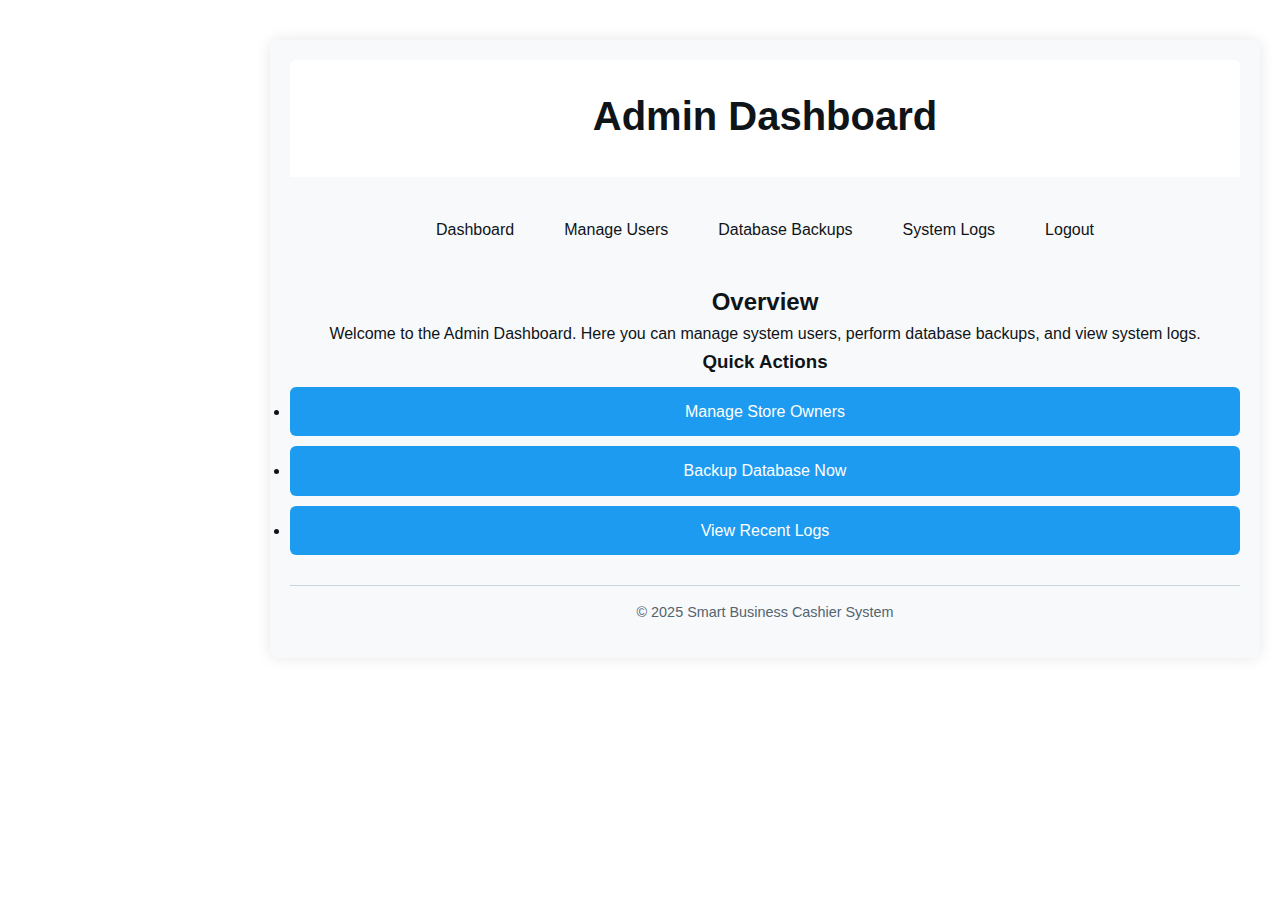
<file: assets/html/admin.html>
<!DOCTYPE html>
<html lang="en">
<head>
    <meta charset="UTF-8">
    <meta name="viewport" content="width=device-width, initial-scale=1.0">
    <title>Admin Dashboard</title>
    <link rel="stylesheet" href="../css/style.css">
</head>
<body>
    <div class="container">
        <header>
            <h1>Admin Dashboard</h1>
        </header>
        <nav>
            <ul>
                <li><a href="admin.html">Dashboard</a></li>
                <li><a href="#">Manage Users</a></li>
                <li><a href="#">Database Backups</a></li>
                <li><a href="#">System Logs</a></li>
                <li><a href="../index.html">Logout</a></li>
            </ul>
        </nav>

        <section>
            <h2>Overview</h2>
            <p>Welcome to the Admin Dashboard. Here you can manage system users, perform database backups, and view system logs.</p>

            <div class="admin-actions">
                <h3>Quick Actions</h3>
                <ul>
                    <li><a href="#" class="button">Manage Store Owners</a></li>
                    <li><a href="#" class="button">Backup Database Now</a></li>
                    <li><a href="#" class="button">View Recent Logs</a></li>
                </ul>
            </div>
        </section>

        <footer>
            <p>&copy; 2025 Smart Business Cashier System</p>
        </footer>
    </div>
</body>
</html>
</file>
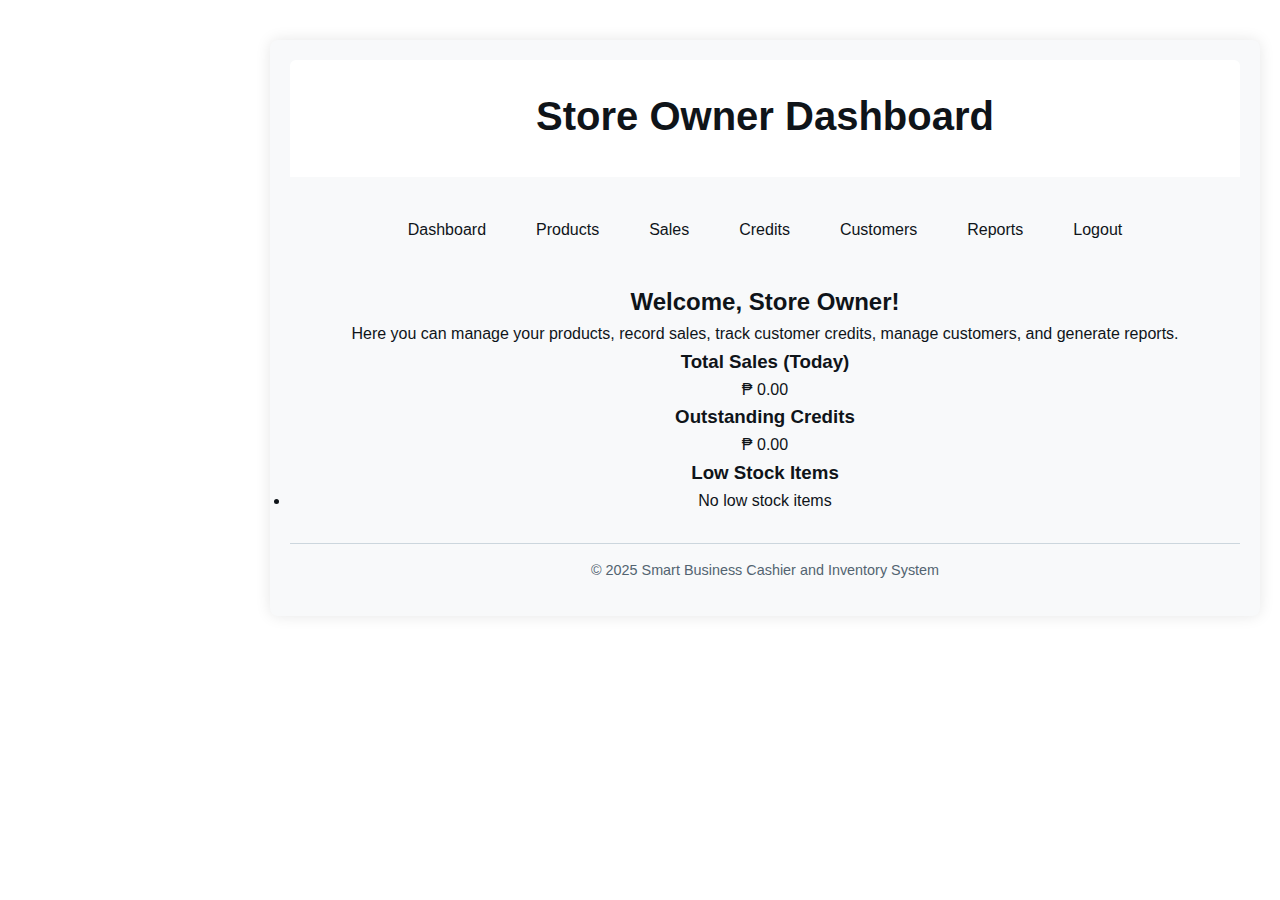
<file: assets/html/dashboard.html>
<!DOCTYPE html>
<html lang="en">
<head>
    <meta charset="UTF-8">
    <meta name="viewport" content="width=device-width, initial-scale=1.0">
    <title>Store Owner Dashboard</title>
    <link rel="stylesheet" href="../css/style.css">
</head>
<body>
    <div class="container">
        <header>
            <h1>Store Owner Dashboard</h1>
        </header>
        <nav>
            <ul>
                <li><a href="dashboard.html">Dashboard</a></li>
                <li><a href="#">Products</a></li>
                <li><a href="#">Sales</a></li>
                <li><a href="#">Credits</a></li>
                <li><a href="#">Customers</a></li>
                <li><a href="#">Reports</a></li>
                <li><a href="../index.html">Logout</a></li>
            </ul>
        </nav>

        <section>
            <h2>Welcome, Store Owner!</h2>
            <p>Here you can manage your products, record sales, track customer credits, manage customers, and generate reports.</p>

            <div class="dashboard-widgets">
                <div class="widget">
                    <h3>Total Sales (Today)</h3>
                    <p>₱ 0.00</p>
                </div>
                <div class="widget">
                    <h3>Outstanding Credits</h3>
                    <p>₱ 0.00</p>
                </div>
                <div class="widget">
                    <h3>Low Stock Items</h3>
                    <ul>
                        <li>No low stock items</li>
                    </ul>
                </div>
            </div>
        </section>

        <footer>
            <p>&copy; 2025 Smart Business Cashier and Inventory System</p>
        </footer>
    </div>
</body>
</html>
</file>
<file: assets/css/style.css>
*,
*::before,
*::after {
    margin: 0;
    padding: 0;
    border: 0;
    box-sizing: border-box;
}

body {
    font-family: 'Segoe UI', Tahoma, Geneva, Verdana, sans-serif;
    line-height: 1.6;
    background-color: #ffffff;
    color: #0f1419;
    padding: 20px;
    margin-left: 250px;
    transition: padding-left 0.3s ease;
    font-size: 16px;
}

.container {
    max-width: 1200px;
    margin: 20px auto;
    padding: 20px;
    background-color: #f8f9fa;
    border-radius: 8px;
    box-shadow: 0 0 15px rgba(0,0,0,0.1);
    overflow: hidden;
    color: #0f1419;
    text-align: center;
}

header {
    background-color: #ffffff;
    color: #0f1419;
    padding: 1.5em 0;
    text-align: center;
    margin-bottom: 25px;
    border-radius: 6px 6px 0 0;
}

header h1 {
    font-size: 2.5em;
    margin-bottom: 5px;
}

nav {
    background-color: #f8f9fa;
    padding: 15px 0;
    margin-bottom: 25px;
    text-align: center;
}

nav ul {
    list-style: none;
    padding: 0;
    margin: 0 auto;
    display: flex;
    gap: 20px;
    justify-content: center;
}

nav ul li {
    display: inline;
}

nav a {
    color: #0f1419;
    text-decoration: none;
    font-weight: 500;
    transition: color 0.3s ease;
    padding: 10px 15px;
    border-radius: 5px;
}

nav a:hover {
    color: #1d9bf0;
    background-color: rgba(29,155,240,0.1);
    text-decoration: underline;
}

.content {
    padding: 20px 0;
    text-align: center;
}

.content h1 {
    font-size: 2.5em;
    margin-bottom: 1em;
    color: #0f1419;
    border-bottom: 2px solid #ccd6dd;
    padding-bottom: 0.5em;
    line-height: 1.2;
}

.content p {
    margin-bottom: 1.5em;
    color: #536471;
    font-size: 1em;
}

footer {
    text-align: center;
    margin-top: 30px;
    padding: 1em 0;
    color: #536471;
    font-size: 0.9em;
    border-top: 1px solid #ccd6dd;
}

.table {
    width: 80%;
    margin: 20px auto;
    border-collapse: collapse;
    border: 1px solid #ccd6dd;
    border-radius: 4px;
    overflow: hidden;
    background-color: #ffffff;
    color: #0f1419;
    font-size: 1em;
}

.table th,
.table td {
    border: 1px solid #ccd6dd;
    padding: 0.75em;
    text-align: left;
}

.table th {
    background-color: #f8f9fa;
    color: #0f1419;
    font-weight: bold;
    text-transform: uppercase;
    text-align: center;
}

.table tbody tr:nth-child(even) {
    background-color: #f0f2f5;
}

.button {
    display: block;
    padding: 12px 24px;
    background-color: #1d9bf0;
    color: #ffffff;
    text-decoration: none;
    border-radius: 6px;
    cursor: pointer;
    transition: background-color 0.3s ease;
    font-weight: 500;
    font-size: 1em;
    font-family: inherit;
    margin: 10px auto;
    text-align: center;
}

.button:hover {
    background-color: #0c84d6;
}

.button.small {
    padding: 8px 16px;
    font-size: 0.9em;
}

.button.alert {
    background-color: #ff0000;
}

.button.alert:hover {
    background-color: #cc0000;
}

.form-group {
    margin-bottom: 20px;
    text-align: center;
}

.form-group label {
    display: block;
    margin-bottom: 0.5em;
    font-weight: bold;
    color: #0f1419;
    font-size: 1em;
    text-align: center;
}

.form-group input[type="text"],
.form-group input[type="password"],
.form-group input[type="number"],
.form-group input[type="decimal"],
.form-group textarea,
.form-group select {
    width: 50%;
    padding: 0.75em;
    border: 1px solid #ccd6dd;
    border-radius: 4px;
    box-sizing: border-box;
    font-size: 1em;
    background-color: #ffffff;
    color: #0f1419;
    margin-bottom: 1em;
    display: block;
    margin-left: auto;
    margin-right: auto;
    text-align: left;
}

.form-group input:focus,
.form-group textarea:focus,
.form-group select:focus {
    outline: none;
    border-color: #1d9bf0;
    box-shadow: 0 0 0 0.2rem rgba(29,155,240,0.25);
}

.sidebar {
    width: 250px;
    background-color: #ffffff;
    color: #0f1419;
    padding: 20px;
    height: 100vh;
    position: fixed;
    left: 0;
    top: 0;
    box-shadow: 2px 0 10px rgba(0,0,0,0.1);
    overflow-y: auto;
}

.sidebar h2 {
    margin-bottom: 1em;
    color: #0f1419;
    border-bottom: 1px solid #ccd6dd;
    padding-bottom: 0.5em;
    font-size: 1.75em;
    line-height: 1.2;
    text-align: left;
}

.sidebar .nav-list {
    list-style: none;
    padding: 0;
    margin: 0;
    text-align: left;
}

.sidebar .nav-list li {
    margin-bottom: 0.5em;
}

.sidebar .nav-list li a {
    display: block;
    padding: 0.75em 1em;
    text-decoration: none;
    color: #0f1419;
    border-radius: 5px;
    font-size: 1em;
}

.sidebar .nav-list li a:hover {
    background-color: #f0f2f5;
    color: #0f1419;
}

.login-container {
    max-width: 400px;
    background-color: #f8f9fa;
    padding: 30px;
    border-radius: 8px;
    box-shadow: 0 0 15px rgba(0,0,0,0.1);
    color: #0f1419;
    position: absolute;
    top: 50%;
    left: 50%;
    transform: translate(-50%, -50%);
    text-align: center;
}

.login-container h2 {
    text-align: center;
    color: #0f1419;
    margin-bottom: 1em;
    font-size: 2em;
    line-height: 1.2;
}

.login-container .form-group {
    margin-bottom: 1.5em;
    text-align: center;
}

.login-container label {
    display: block;
    margin-bottom: 0.3em;
    font-weight: bold;
    color: #0f1419;
    font-size: 1em;
    text-align: center;
}

.login-container input[type="text"],
.login-container input[type="password"] {
    width: 80%;
    padding: 0.75em;
    border: 1px solid #ccd6dd;
    border-radius: 4px;
    box-sizing: border-box;
    font-size: 1em;
    background-color: #ffffff;
    color: #0f1419;
    margin: 0 auto 1em;
    display: block;
    text-align: left;
}

.login-container button[type="submit"] {
    display: block;
    width: 80%;
    padding: 0.75em;
    background-color: #1d9bf0;
    color: #ffffff;
    border: none;
    border-radius: 4px;
    cursor: pointer;
    font-size: 1em;
    transition: background-color 0.3s ease;
    font-family: inherit;
    font-weight: 500;
    margin: 0 auto;
    text-align: center;
}

.login-container button[type="submit"]:hover {
    background-color: #0c84d6;
}

.login-container p {
    text-align: center;
    margin-top: 1em;
    font-size: 0.9em;
    color: #536471;
}

.login-container p a {
    color: #1d9bf0;
    text-decoration: none;
}

.login-container p a:hover {
    text-decoration: underline;
}

.alert-success {
    background-color: #d4edda;
    color: #155724;
    padding: 10px;
    border: 1px solid #c3e6cb;
    border-radius: 5px;
    margin-bottom: 15px;
}

@media (max-width:768px) {
    body {
        padding-left: 20px;
        margin-left: 0;
        font-size: 15px;
    }

    .container-with-sidebar {
        flex-direction: column;
    }

    .container {
        order: 1;
    }

    .sidebar {
        order: 2;
        width: 100%;
        height: auto;
        position: static;
        margin-bottom: 1em;
        box-shadow: none;
    }

    .sidebar h2 {
        font-size: 1.5em;
        margin-bottom: 0.75em;
        padding-bottom: 0.3em;
    }

    .sidebar .nav-list li {
        margin-bottom: 0.3em;
    }

    .sidebar .nav-list li a {
        padding: 0.5em 0.75em;
        font-size: 0.9em;
    }

    .content h1 {
        font-size: 2em;
        margin-bottom: 0.75em;
        padding-bottom: 0.3em;
    }

    .content p {
        margin-bottom: 1em;
        font-size: 0.9em;
    }

    .table {
        font-size: 0.9em;
    }

    .table th,
    .table td {
        padding: 0.5em;
    }

    .button {
        padding: 10px 20px;
        font-size: 0.9em;
    }

    .form-group {
        margin-bottom: 1.5em;
        text-align: center;
    }

    .form-group label {
        display: block;
        margin-bottom: 0.3em;
        font-size: 0.9em;
        text-align: center;
    }

    .form-group input[type="text"],
    .form-group input[type="password"],
    .form-group input[type="number"],
    .form-group input[type="decimal"],
    .form-group textarea,
    .form-group select {
        width: 70%;
        padding: 0.5em;
        font-size: 0.9em;
        margin-bottom: 0.75em;
        display: block;
        margin-left: auto;
        margin-right: auto;
    }

    footer {
        margin-top: 2em;
        font-size: 0.8em;
    }
}

.company-overview h2 {
    font-size: 2em;
    margin-bottom: 0.5em;
    color: #0f1419;
    border-bottom: 2px solid #e6e9ed;
    padding-bottom: 0.5em;
}

.company-overview p {
    font-size: 1.1em;
    margin-bottom: 1.5em;
    color: #536471;
}

.company-overview ul {
    list-style-type: none;
    padding-left: 0;
}

.company-overview li {
    font-size: 1.1em;
    margin-bottom: 1em;
    padding-left: 1.5em;
    position: relative;
}

.company-overview li::before {
    content: "•";
    color: #1d9bf0;
    font-size: 1.5em;
    position: absolute;
    left: 0;
    top: -0.1em;
}

.company-overview strong {
    color: #0f1419;
}

.team-members {
    display: grid;
    grid-template-columns: repeat(auto-fit, minmax(250px, 1fr));
    gap: 2em;
    margin-top: 2em;
}

.team-member {
    background-color: #ffffff;
    border-radius: 12px;
    padding: 1.5em;
    text-align: center;
    box-shadow: 0 4px 8px rgba(0, 0, 0, 0.1);
    transition: transform 0.3s ease, box-shadow 0.3s ease;
}

.team-member:hover {
    transform: translateY(-5px);
    box-shadow: 0 6px 12px rgba(29, 155, 240, 0.15);
}

.team-member img {
    width: 120px;
    height: 120px;
    border-radius: 50%;
    margin-bottom: 1em;
    border: 3px solid #1d9bf0;
}

.team-member h3 {
    font-size: 1.4em;
    margin-bottom: 0.3em;
    color: #0f1419;
}

.team-member p {
    font-size: 1em;
    color: #536471;
}

@media (max-width: 768px) {
    .company-overview h2 {
        font-size: 1.8em;
    }

    .company-overview p, .company-overview li {
        font-size: 1em;
    }

    .team-members {
        grid-template-columns: 1fr;
    }
}
.item-row {
    display: flex;
    align-items: center;
    gap: 10px;
    margin-bottom: 10px;
}

.item-row select, .item-row input {
    flex: 1;
    min-width: 150px;
}

.item-row button {
    background-color: #ff0000;
    color: #ffffff;
    padding: 8px 12px;
    border: none;
    border-radius: 4px;
    cursor: pointer;
}

.item-row button:hover {
    background-color: #cc0000;
}

#total_amount, #change {
    font-weight: bold;
    color: #00aa00;
}

.item-row {
    display: flex;
    align-items: center;
    gap: 10px;
    margin-bottom: 10px;
}

.item-row select, .item-row input {
    flex: 1;
    min-width: 150px;
}

.item-row button {
    background-color: #ff0000;
    color: #ffffff;
    padding: 8px 12px;
    border: none;
    border-radius: 4px;
    cursor: pointer;
}

.item-row button:hover {
    background-color: #cc0000;
}

#total_amount, #change {
    font-weight: bold;
    color: #00aa00;
}

.pagination {
    text-align: center;
    margin-top: 20px;
}

.pagination a {
    padding: 8px 12px;
    margin: 0 4px;
    background-color: #1d9bf0;
    color: #ffffff;
    text-decoration: none;
    border-radius: 4px;
}

.pagination a.active {
    background-color: #0c84d6;
}

@media (max-width: 768px) {
    .item-row { flex-direction: column; align-items: flex-start; }
    .item-row select, .item-row input { width: 100%; margin-bottom: 10px; }
    .table { width: 100%; font-size: 0.8em; }
    .pagination a { padding: 5px; }
}

.table-wrapper {
    overflow-x: auto;
    max-width: 100%;
}

.modal {
    display: none;
    position: fixed;
    z-index: 1000;
    left: 0;
    top: 0;
    width: 100%;
    height: 100%;
    overflow: auto;
    background-color: rgba(0,0,0,0.4);
}

.modal-content {
    background-color: #fefefe;
    margin: 15% auto;
    padding: 20px;
    border: 1px solid #888;
    width: 80%;
    max-width: 500px;
    position: relative;
    color: #000000;
}

.close {
    color: #aaa;
    float: right;
    font-size: 28px;
    font-weight: bold;
    cursor: pointer;
}

.close:hover,
.close:focus {
    color: #000;
}

.modal-content {
    background-color: #f8f9fa !important; /* Solid light gray */
    color: #0f1419; /* Dark text for contrast */
    border: 1px solid #ccd6dd; /* Optional subtle border */
}

#ai-response {
    background-color: #ffffff !important; /* White for response box */
    border: 1px solid #ccd6dd;
}
.theme-refresh {
    transition: background-color 0.3s ease;
}
</file>
